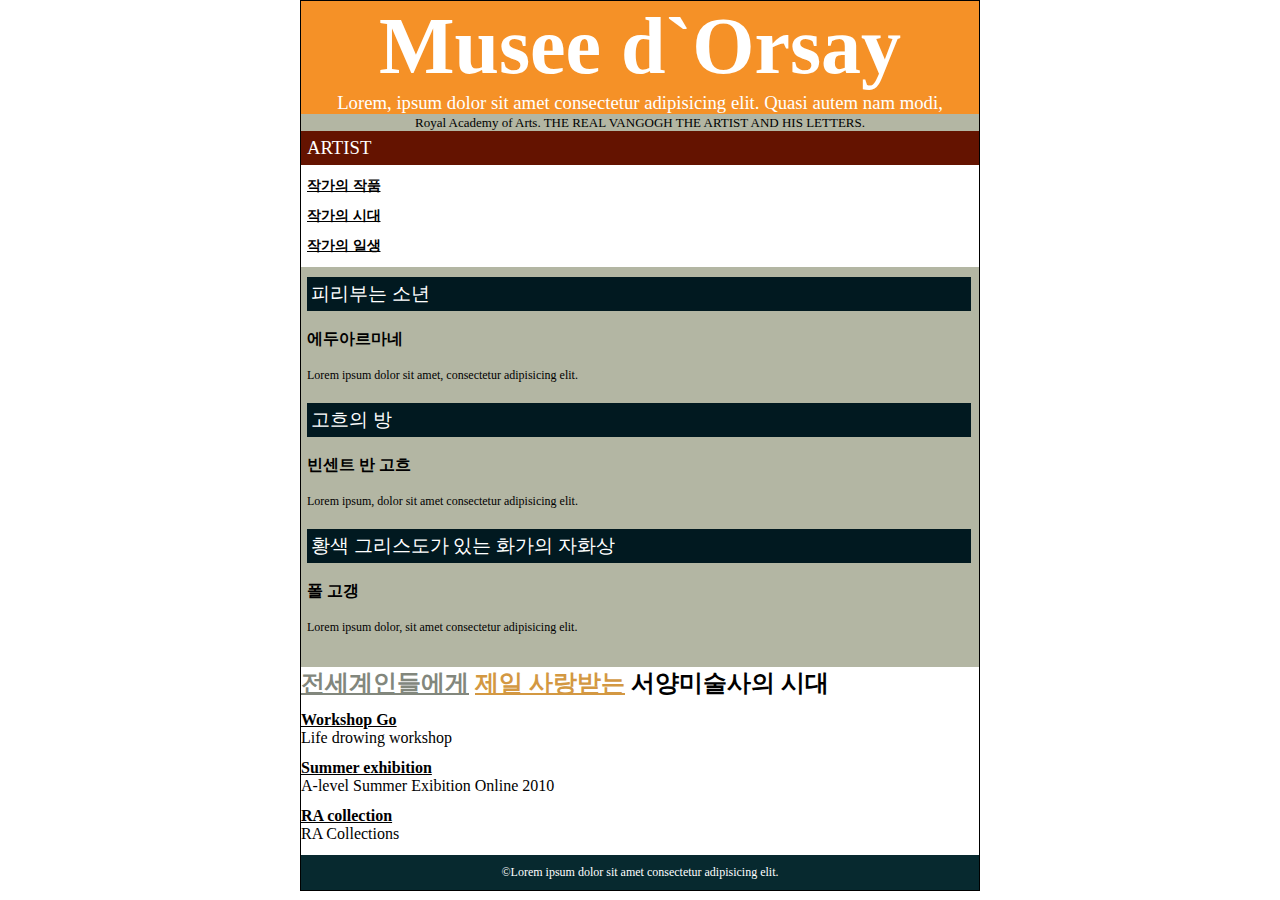
<file: index.html>
<!DOCTYPE html>
<html lang="ko">
    <head>
        <meta charset="UTF-8" />
        <meta http-equiv="X-UA-Compatible" content="IE=edge" />
        <meta name="viewport" content="width=device-width, initial-scale=1.0" />
        <title>Document</title>
        <link rel="stylesheet" href="style/style.css" />
    </head>
    <body>
        <div id="wrap">
            <header id="header">
                <h1>Musee d`Orsay</h1>
                <h3>Lorem, ipsum dolor sit amet consectetur adipisicing elit. Quasi autem nam modi,</h3>
                <p>Royal Academy of Arts. THE REAL VANGOGH THE ARTIST AND HIS LETTERS.</p>
            </header>
            <!-- header#header -->

            <main id="main">
                <nav id="gnb">
                    <h3>ARTIST</h3>
                    <ul id="mainMenu">
                        <li class="mainLi">
                            <a href="#">작가의 작품</a>
                        </li>
                        <li class="mainLi">
                            <a href="#">작가의 시대</a>
                        </li>
                        <li class="mainLi">
                            <a href="#">작가의 일생</a>
                        </li>
                    </ul>
                </nav>
                <!-- nav#gnb -->

                <div id="contents">
                    <article>
                        <h3>피리부는 소년</h3>
                        <h4>에두아르마네</h4>
                        <p>Lorem ipsum dolor sit amet, consectetur adipisicing elit.</p>
                    </article>
                    <article>
                        <h3>고흐의 방</h3>
                        <h4>빈센트 반 고흐</h4>
                        <p>Lorem ipsum, dolor sit amet consectetur adipisicing elit.</p>
                    </article>
                    <article>
                        <h3>황색 그리스도가 있는 화가의 자화상</h3>
                        <h4>폴 고갱</h4>
                        <p>Lorem ipsum dolor, sit amet consectetur adipisicing elit.</p>
                    </article>
                </div>
                <!-- div#contents -->
                <aside id="notice">
                    <h2>
                        <span>전세계인들에게</span>
                        <span>제일 사랑받는</span>
                        서양미술사의 시대
                    </h2>
                    <div id="noticeList">
                        <div class="schedule">
                            <h4>
                                <a href="#">Workshop Go</a>
                            </h4>
                            <p>Life drowing workshop</p>
                        </div>
                        <div class="schedule">
                            <h4>
                                <a href="#">Summer exhibition</a>
                            </h4>
                            <p>A-level Summer Exibition Online 2010</p>
                        </div>
                        <div class="schedule">
                            <h4>
                                <a href="#">RA collection</a>
                            </h4>
                            <p>RA Collections</p>
                        </div>
                    </div>
                </aside>
                <!-- aside#notice -->
            </main>
            <!-- main#main -->

            <footer id="footer">&copy;Lorem ipsum dolor sit amet consectetur adipisicing elit.</footer>
            <!-- footer#footer -->
        </div>
        <!-- div#wrap -->
    </body>
</html>
</file>
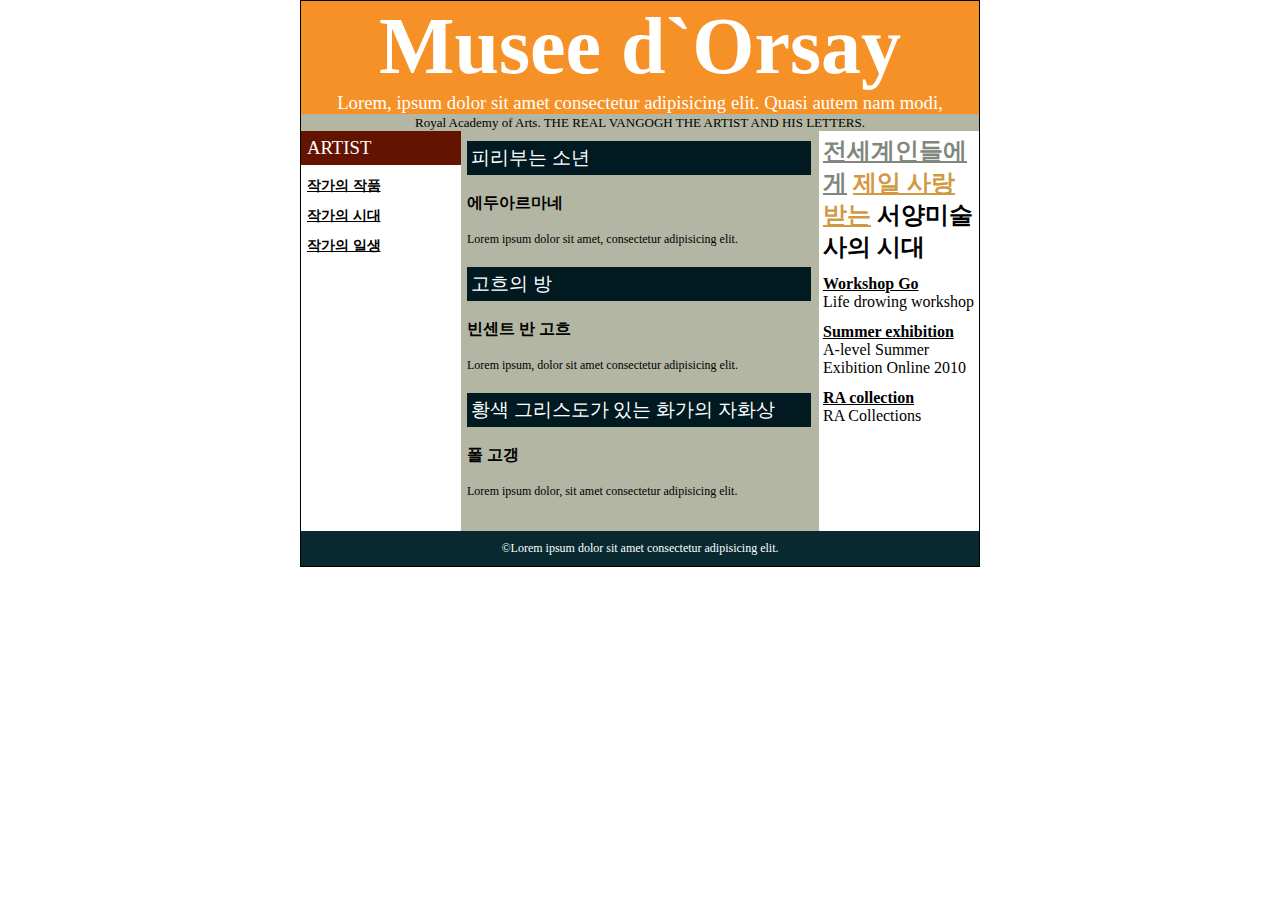
<file: displayFlex/index.html>
<!DOCTYPE html>
<html lang="ko">
    <head>
        <meta charset="UTF-8" />
        <meta http-equiv="X-UA-Compatible" content="IE=edge" />
        <meta name="viewport" content="width=device-width, initial-scale=1.0" />
        <title>Document</title>
        <link rel="stylesheet" href="style/style.css" />
    </head>
    <body>
        <div id="wrap">
            <header id="header">
                <h1>Musee d`Orsay</h1>
                <h3>Lorem, ipsum dolor sit amet consectetur adipisicing elit. Quasi autem nam modi,</h3>
                <p>Royal Academy of Arts. THE REAL VANGOGH THE ARTIST AND HIS LETTERS.</p>
            </header>
            <!-- header#header -->

            <main id="main" class="flexContainer">
                <nav id="gnb">
                    <h3>ARTIST</h3>
                    <ul id="mainMenu">
                        <li class="mainLi">
                            <a href="#">작가의 작품</a>
                        </li>
                        <li class="mainLi">
                            <a href="#">작가의 시대</a>
                        </li>
                        <li class="mainLi">
                            <a href="#">작가의 일생</a>
                        </li>
                    </ul>
                </nav>
                <!-- nav#gnb -->

                <div id="contents">
                    <article>
                        <h3>피리부는 소년</h3>
                        <h4>에두아르마네</h4>
                        <p>Lorem ipsum dolor sit amet, consectetur adipisicing elit.</p>
                    </article>
                    <article>
                        <h3>고흐의 방</h3>
                        <h4>빈센트 반 고흐</h4>
                        <p>Lorem ipsum, dolor sit amet consectetur adipisicing elit.</p>
                    </article>
                    <article>
                        <h3>황색 그리스도가 있는 화가의 자화상</h3>
                        <h4>폴 고갱</h4>
                        <p>Lorem ipsum dolor, sit amet consectetur adipisicing elit.</p>
                    </article>
                </div>
                <!-- div#contents -->
                <aside id="notice">
                    <h2>
                        <span>전세계인들에게</span>
                        <span>제일 사랑받는</span>
                        서양미술사의 시대
                    </h2>
                    <div id="noticeList">
                        <div class="schedule">
                            <h4>
                                <a href="#">Workshop Go</a>
                            </h4>
                            <p>Life drowing workshop</p>
                        </div>
                        <div class="schedule">
                            <h4>
                                <a href="#">Summer exhibition</a>
                            </h4>
                            <p>A-level Summer Exibition Online 2010</p>
                        </div>
                        <div class="schedule">
                            <h4>
                                <a href="#">RA collection</a>
                            </h4>
                            <p>RA Collections</p>
                        </div>
                    </div>
                </aside>
                <!-- aside#notice -->
            </main>
            <!-- main#main -->

            <footer id="footer">&copy;Lorem ipsum dolor sit amet consectetur adipisicing elit.</footer>
            <!-- footer#footer -->
        </div>
        <!-- div#wrap -->
    </body>
</html>
</file>
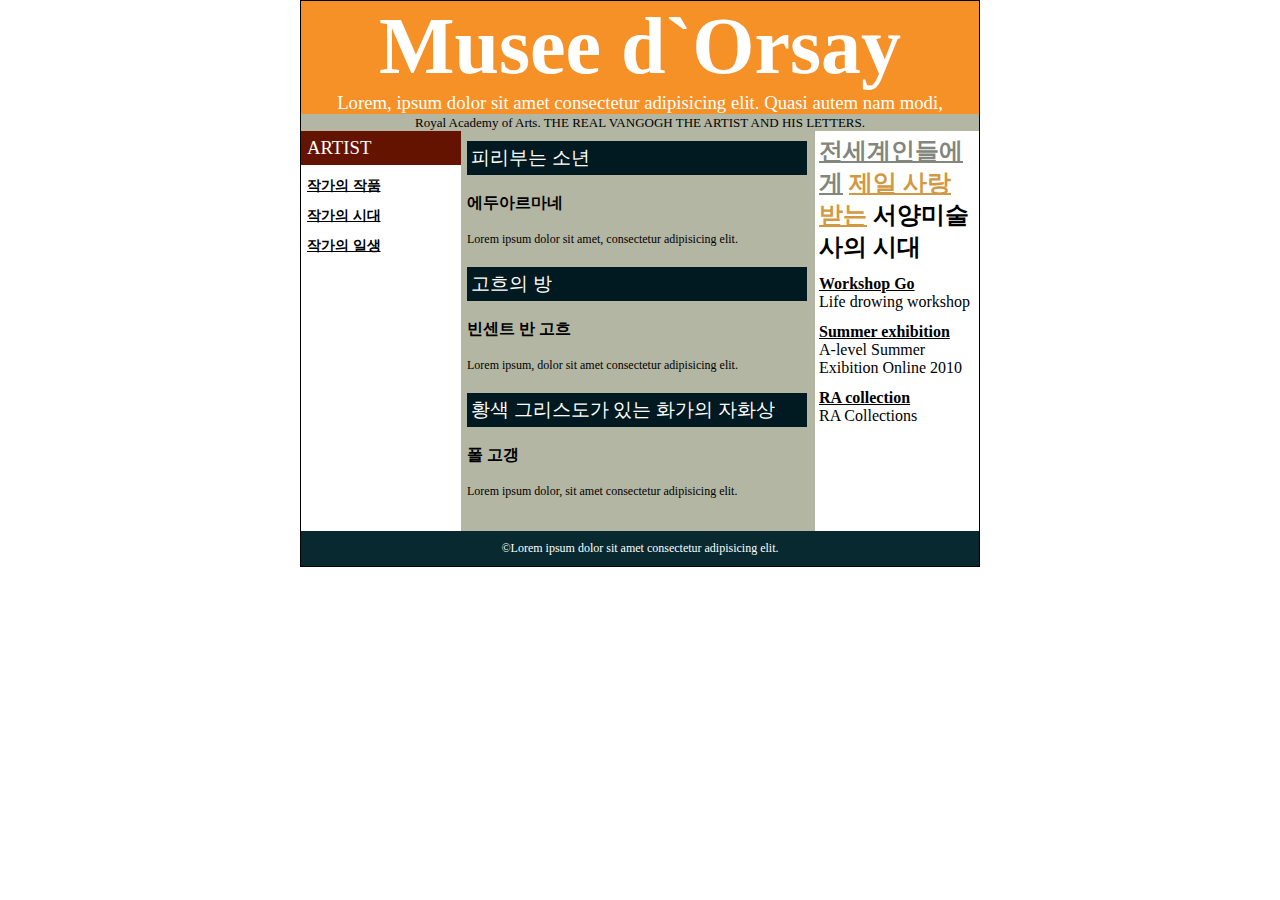
<file: displayTbl/index.html>
<!DOCTYPE html>
<html lang="ko">
    <head>
        <meta charset="UTF-8" />
        <meta http-equiv="X-UA-Compatible" content="IE=edge" />
        <meta name="viewport" content="width=device-width, initial-scale=1.0" />
        <title>Document</title>
        <link rel="stylesheet" href="style/style.css" />
    </head>
    <body>
        <div id="wrap">
            <header id="header">
                <h1>Musee d`Orsay</h1>
                <h3>Lorem, ipsum dolor sit amet consectetur adipisicing elit. Quasi autem nam modi,</h3>
                <p>Royal Academy of Arts. THE REAL VANGOGH THE ARTIST AND HIS LETTERS.</p>
            </header>
            <!-- header#header -->

            <main id="main">
                <!-- display: table  -->
                <div class="tblRow">
                    <nav id="gnb" class="tblCell">
                        <h3>ARTIST</h3>
                        <ul id="mainMenu">
                            <li class="mainLi">
                                <a href="#">작가의 작품</a>
                            </li>
                            <li class="mainLi">
                                <a href="#">작가의 시대</a>
                            </li>
                            <li class="mainLi">
                                <a href="#">작가의 일생</a>
                            </li>
                        </ul>
                    </nav>
                    <!-- nav#gnb -->

                    <div id="contents" class="tblCell">
                        <article>
                            <h3>피리부는 소년</h3>
                            <h4>에두아르마네</h4>
                            <p>Lorem ipsum dolor sit amet, consectetur adipisicing elit.</p>
                        </article>
                        <article>
                            <h3>고흐의 방</h3>
                            <h4>빈센트 반 고흐</h4>
                            <p>Lorem ipsum, dolor sit amet consectetur adipisicing elit.</p>
                        </article>
                        <article>
                            <h3>황색 그리스도가 있는 화가의 자화상</h3>
                            <h4>폴 고갱</h4>
                            <p>Lorem ipsum dolor, sit amet consectetur adipisicing elit.</p>
                        </article>
                    </div>
                    <!-- div#contents -->
                    <aside id="notice" class="tblCell">
                        <h2>
                            <span>전세계인들에게</span>
                            <span>제일 사랑받는</span>
                            서양미술사의 시대
                        </h2>
                        <div id="noticeList">
                            <div class="schedule">
                                <h4>
                                    <a href="#">Workshop Go</a>
                                </h4>
                                <p>Life drowing workshop</p>
                            </div>
                            <div class="schedule">
                                <h4>
                                    <a href="#">Summer exhibition</a>
                                </h4>
                                <p>A-level Summer Exibition Online 2010</p>
                            </div>
                            <div class="schedule">
                                <h4>
                                    <a href="#">RA collection</a>
                                </h4>
                                <p>RA Collections</p>
                            </div>
                        </div>
                    </aside>
                    <!-- aside#notice -->
                </div>
                <!-- div.tblRow -->
            </main>
            <!-- main#main -->

            <footer id="footer">&copy;Lorem ipsum dolor sit amet consectetur adipisicing elit.</footer>
            <!-- footer#footer -->
        </div>
        <!-- div#wrap -->
    </body>
</html>
</file>
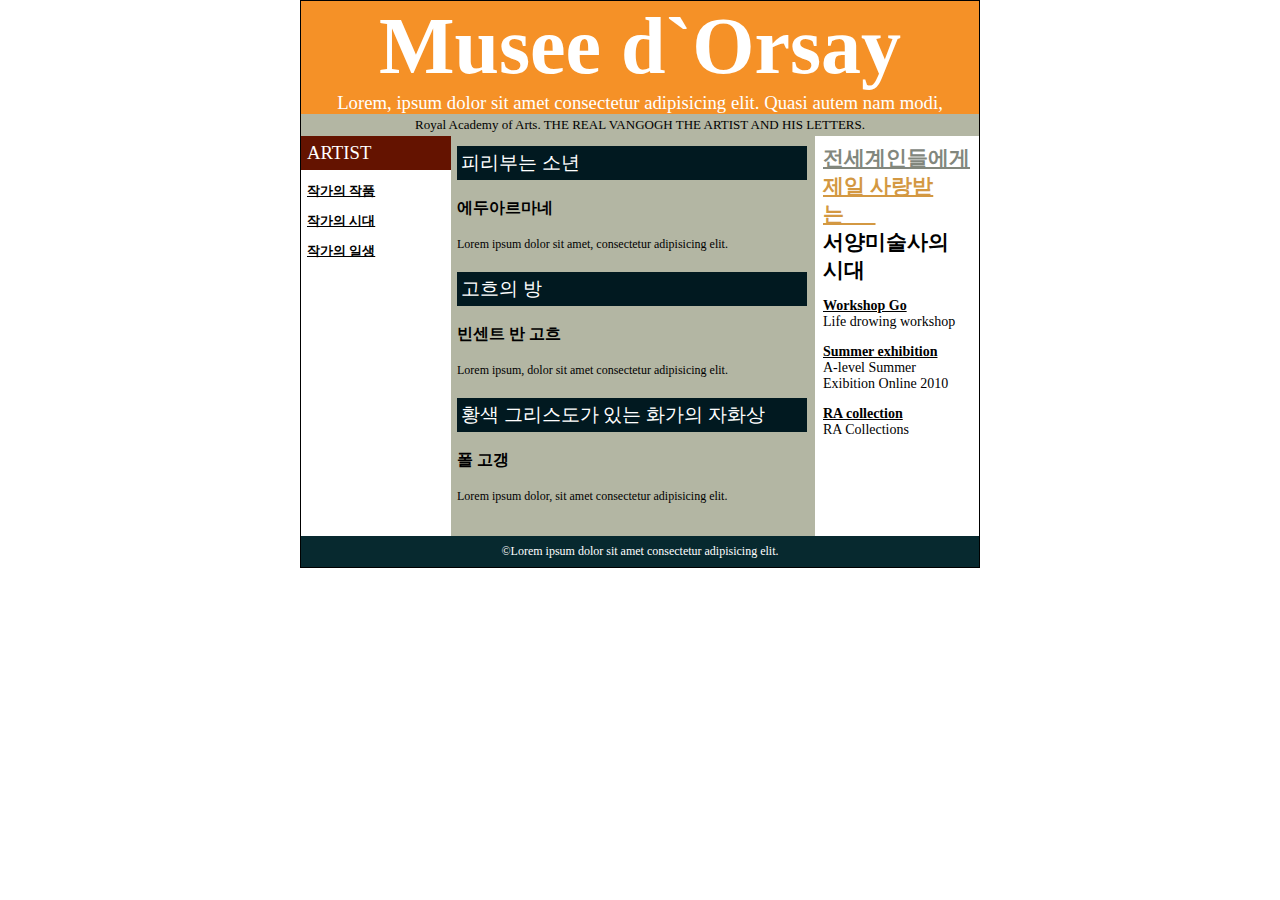
<file: float/index.html>
<!DOCTYPE html>
<html lang="ko">
    <head>
        <meta charset="UTF-8" />
        <meta http-equiv="X-UA-Compatible" content="IE=edge" />
        <meta name="viewport" content="width=device-width, initial-scale=1.0" />
        <title>Document</title>
        <link rel="stylesheet" href="style/style.css" />
    </head>
    <body>
        <div id="wrap">
            <header id="header">
                <h1>Musee d`Orsay</h1>
                <h3>Lorem, ipsum dolor sit amet consectetur adipisicing elit. Quasi autem nam modi,</h3>
                <p>Royal Academy of Arts. THE REAL VANGOGH THE ARTIST AND HIS LETTERS.</p>
            </header>
            <!-- header#header -->

            <main id="main">
                <nav id="gnb">
                    <h3>ARTIST</h3>
                    <ul id="mainMenu">
                        <li class="mainLi">
                            <a href="#">작가의 작품</a>
                        </li>
                        <li class="mainLi">
                            <a href="#">작가의 시대</a>
                        </li>
                        <li class="mainLi">
                            <a href="#">작가의 일생</a>
                        </li>
                    </ul>
                </nav>
                <!-- nav#gnb -->

                <div id="contents">
                    <article>
                        <h3>피리부는 소년</h3>
                        <h4>에두아르마네</h4>
                        <p>Lorem ipsum dolor sit amet, consectetur adipisicing elit.</p>
                    </article>
                    <article>
                        <h3>고흐의 방</h3>
                        <h4>빈센트 반 고흐</h4>
                        <p>Lorem ipsum, dolor sit amet consectetur adipisicing elit.</p>
                    </article>
                    <article>
                        <h3>황색 그리스도가 있는 화가의 자화상</h3>
                        <h4>폴 고갱</h4>
                        <p>Lorem ipsum dolor, sit amet consectetur adipisicing elit.</p>
                    </article>
                </div>
                <!-- div#contents -->
                <aside id="notice">
                    <h2>
                        <span>전세계인들에게</span> <br />
                        <span>제일 사랑받는&nbsp;&nbsp;&nbsp;&nbsp;&nbsp;&nbsp;</span> <br />
                        서양미술사의 시대
                    </h2>
                    <div id="noticeList">
                        <div class="schedule">
                            <h4>
                                <a href="#">Workshop Go</a>
                            </h4>
                            <p>Life drowing workshop</p>
                        </div>
                        <div class="schedule">
                            <h4>
                                <a href="#">Summer exhibition</a>
                            </h4>
                            <p>A-level Summer Exibition Online 2010</p>
                        </div>
                        <div class="schedule">
                            <h4>
                                <a href="#">RA collection</a>
                            </h4>
                            <p>RA Collections</p>
                        </div>
                    </div>
                </aside>
                <!-- aside#notice -->
            </main>
            <!-- main#main -->

            <footer id="footer">&copy;Lorem ipsum dolor sit amet consectetur adipisicing elit.</footer>
            <!-- footer#footer -->
        </div>
        <!-- div#wrap -->
    </body>
</html>
</file>
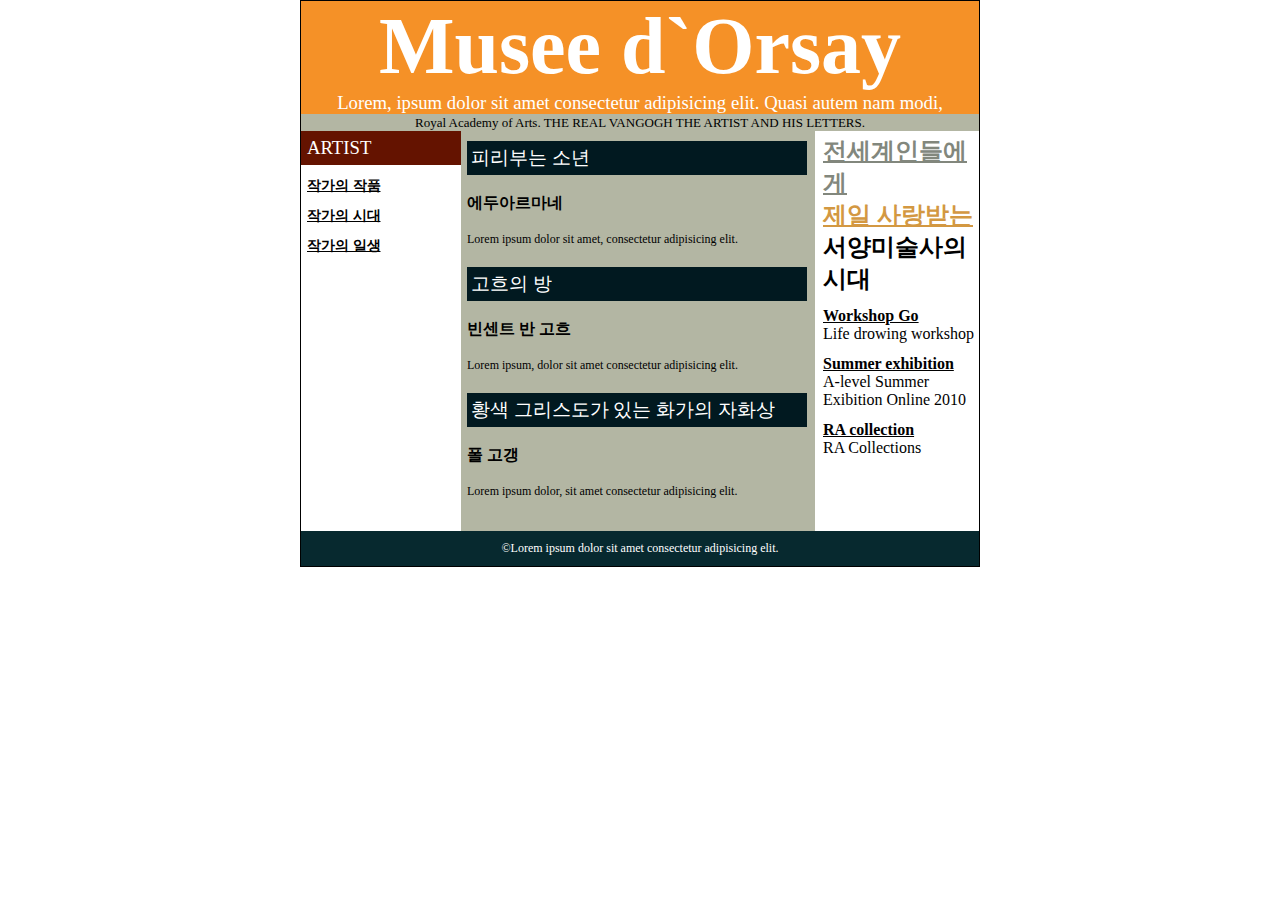
<file: position/index.html>
<!DOCTYPE html>
<html lang="ko">
    <head>
        <meta charset="UTF-8" />
        <meta http-equiv="X-UA-Compatible" content="IE=edge" />
        <meta name="viewport" content="width=device-width, initial-scale=1.0" />
        <title>Document</title>
        <link rel="stylesheet" href="style/style.css" />
    </head>
    <body>
        <div id="wrap">
            <header id="header">
                <h1>Musee d`Orsay</h1>
                <h3>Lorem, ipsum dolor sit amet consectetur adipisicing elit. Quasi autem nam modi,</h3>
                <p>Royal Academy of Arts. THE REAL VANGOGH THE ARTIST AND HIS LETTERS.</p>
            </header>
            <!-- header#header -->

            <main id="main">
                <nav id="gnb">
                    <h3>ARTIST</h3>
                    <ul id="mainMenu">
                        <li class="mainLi">
                            <a href="#">작가의 작품</a>
                        </li>
                        <li class="mainLi">
                            <a href="#">작가의 시대</a>
                        </li>
                        <li class="mainLi">
                            <a href="#">작가의 일생</a>
                        </li>
                    </ul>
                </nav>
                <!-- nav#gnb -->

                <div id="contents">
                    <article>
                        <h3>피리부는 소년</h3>
                        <h4>에두아르마네</h4>
                        <p>Lorem ipsum dolor sit amet, consectetur adipisicing elit.</p>
                    </article>
                    <article>
                        <h3>고흐의 방</h3>
                        <h4>빈센트 반 고흐</h4>
                        <p>Lorem ipsum, dolor sit amet consectetur adipisicing elit.</p>
                    </article>
                    <article>
                        <h3>황색 그리스도가 있는 화가의 자화상</h3>
                        <h4>폴 고갱</h4>
                        <p>Lorem ipsum dolor, sit amet consectetur adipisicing elit.</p>
                    </article>
                </div>
                <!-- div#contents -->
                <aside id="notice">
                    <h2>
                        <span>전세계인들에게</span> <br />
                        <span>제일 사랑받는</span> <br />
                        서양미술사의 시대
                    </h2>
                    <div id="noticeList">
                        <div class="schedule">
                            <h4>
                                <a href="#">Workshop Go</a>
                            </h4>
                            <p>Life drowing workshop</p>
                        </div>
                        <div class="schedule">
                            <h4>
                                <a href="#">Summer exhibition</a>
                            </h4>
                            <p>A-level Summer Exibition Online 2010</p>
                        </div>
                        <div class="schedule">
                            <h4>
                                <a href="#">RA collection</a>
                            </h4>
                            <p>RA Collections</p>
                        </div>
                    </div>
                </aside>
                <!-- aside#notice -->
            </main>
            <!-- main#main -->

            <footer id="footer">&copy;Lorem ipsum dolor sit amet consectetur adipisicing elit.</footer>
            <!-- footer#footer -->
        </div>
        <!-- div#wrap -->
    </body>
</html>
</file>
<file: style/style.css>
@charset "UTF-8";

/* reset */
* {
    padding: 0;
    margin: 0;
    box-sizing: border-box;
}

ul {
    list-style: none;
}
a {
    color: #000;
}
/* reset */

/* div#wrap start */
div#wrap {
    width: 680px;
    border: 1px solid #000;
    margin: 0 auto;
}
/* div#wrap end */

/* header#header start */
header#header {
    color: #fff;
    text-align: center;
    background-color: #f59127;
}
#header h1 {
    font-size: 80px;
}
#header h3 {
    font-weight: normal;
}
#header p {
    color: #000;
    height: 17px;
    line-height: 17px;
    font-size: 13px;
    text-align: center;
    background-color: #b3b6a3;
}
/* header#header end */

/* main#main start */

/* nav#gnb */
#main nav#gnb h3 {
    color: #fff;
    font-weight: normal;
    padding: 6px;
    background-color: #641300;
}
nav#gnb ul#mainMenu {
    padding: 6px;
}
nav#gnb a {
    color: #000;
    font-size: 14px;
    font-weight: bold;
    line-height: 30px;
}
/* nav#gnb end */

/* div#contents */
div#contents {
    padding: 10px 8px 12px 6px;
    background-color: #b3b6a3;
}
div#contents article {
    margin-bottom: 20px;
}
#contents h3 {
    color: #fff;
    font-weight: normal;
    padding: 4px;
    background-color: #011920;
}
div#contents h4 {
    margin: 18px 0;
}
div#contents p {
    font-size: 12px;
}
/* div#contents end */

/* aside#notice */
aside#notice h2 span {
    text-decoration: underline;
}
aside#notice h2 span:first-child {
    color: #82877d;
}
aside#notice h2 span:nth-child(2) {
    color: #d39842;
}
#notice div.schedule {
    margin: 12px 0;
}

/* aside#notice end */

/* main#main end */

/* footer#footer start */
footer#footer {
    color: #fff;
    font-size: 12px;
    text-align: center;
    padding: 10px;
    background-color: #07292f;
}
/* footer#footer end */
</file>
<file: displayFlex/style/style.css>
@charset "UTF-8";

/* reset */
* {
    padding: 0;
    margin: 0;
    box-sizing: border-box;
}

ul {
    list-style: none;
}
a {
    color: #000;
}
.flexContainer {
    display: flex;
}
/* reset */

/* div#wrap start */
div#wrap {
    width: 680px;
    border: 1px solid #000;
    margin: 0 auto;
}
/* div#wrap end */

/* header#header start */
header#header {
    color: #fff;
    text-align: center;
    background-color: #f59127;
}
#header h1 {
    font-size: 80px;
}
#header h3 {
    font-weight: normal;
}
#header p {
    color: #000;
    height: 17px;
    line-height: 17px;
    font-size: 13px;
    text-align: center;
    background-color: #b3b6a3;
}
/* header#header end */

/* main#main start */

/* display : flex */
nav#gnb {
    width: 160px;
}
div#contents {
    /* width: 354px; */
    flex: 1;
}
aside#notice {
    width: 160px;
    padding: 4px;
}
/* display : flex end */

/* nav#gnb */
#main nav#gnb h3 {
    color: #fff;
    font-weight: normal;
    padding: 6px;
    background-color: #641300;
}
nav#gnb ul#mainMenu {
    padding: 6px;
}
nav#gnb a {
    color: #000;
    font-size: 14px;
    font-weight: bold;
    line-height: 30px;
}
/* nav#gnb end */

/* div#contents */
div#contents {
    padding: 10px 8px 12px 6px;
    background-color: #b3b6a3;
}
div#contents article {
    margin-bottom: 20px;
}
#contents h3 {
    color: #fff;
    font-weight: normal;
    padding: 4px;
    background-color: #011920;
}
div#contents h4 {
    margin: 18px 0;
}
div#contents p {
    font-size: 12px;
}
/* div#contents end */

/* aside#notice */
aside#notice h2 span {
    text-decoration: underline;
}
aside#notice h2 span:first-child {
    color: #82877d;
}
aside#notice h2 span:nth-child(2) {
    color: #d39842;
}
#notice div.schedule {
    margin: 12px 0;
}

/* aside#notice end */

/* main#main end */

/* footer#footer start */
footer#footer {
    color: #fff;
    font-size: 12px;
    text-align: center;
    padding: 10px;
    background-color: #07292f;
}
/* footer#footer end */
</file>
<file: displayTbl/style/style.css>
@charset "UTF-8";

/* reset */
* {
    padding: 0;
    margin: 0;
    box-sizing: border-box;
}

ul {
    list-style: none;
}
a {
    color: #000;
}
/* reset */

/* div#wrap start */
div#wrap {
    width: 680px;
    border: 1px solid #000;
    margin: 0 auto;
}
/* div#wrap end */

/* header#header start */
header#header {
    color: #fff;
    text-align: center;
    background-color: #f59127;
}
#header h1 {
    font-size: 80px;
}
#header h3 {
    font-weight: normal;
}
#header p {
    color: #000;
    height: 17px;
    line-height: 17px;
    font-size: 13px;
    text-align: center;
    background-color: #b3b6a3;
}
/* header#header end */

/* main#main start */
/* display : table */
main#main {
    display: table;
}
#main div.tblRow {
    display: table-row;
}
#main .tblCell {
    vertical-align: top;
    display: table-cell;
}
#main nav#gnb {
    width: 160px;
}
#main #contents {
    width: 354px;
}
aside#notice {
    width: 161px;
    padding: 4px;
}
/* display : table end */
/* nav#gnb */
#main nav#gnb h3 {
    color: #fff;
    font-weight: normal;
    padding: 6px;
    background-color: #641300;
}
nav#gnb ul#mainMenu {
    padding: 6px;
}
nav#gnb a {
    color: #000;
    font-size: 14px;
    font-weight: bold;
    line-height: 30px;
}
/* nav#gnb end */

/* div#contents */
div#contents {
    padding: 10px 8px 12px 6px;
    background-color: #b3b6a3;
}
div#contents article {
    margin-bottom: 20px;
}
#contents h3 {
    color: #fff;
    font-weight: normal;
    padding: 4px;
    background-color: #011920;
}
div#contents h4 {
    margin: 18px 0;
}
div#contents p {
    font-size: 12px;
}
/* div#contents end */

/* aside#notice */
aside#notice h2 span {
    text-decoration: underline;
}
aside#notice h2 span:first-child {
    color: #82877d;
}
aside#notice h2 span:nth-child(2) {
    color: #d39842;
}
#notice div.schedule {
    margin: 12px 0;
}

/* aside#notice end */

/* main#main end */

/* footer#footer start */
footer#footer {
    color: #fff;
    font-size: 12px;
    text-align: center;
    padding: 10px;
    background-color: #07292f;
}
/* footer#footer end */
</file>
<file: float/style/style.css>
@charset "UTF-8";
* {
    padding: 0;
    margin: 0;
    box-sizing: border-box;
}

ul {
    list-style: none;
}
/* Reset 끝 */

/* div#wrap 시작 */
div#wrap {
    width: 680px;
    border: 1px solid #000;
    margin: 0 auto;
}
/* div#wrap 끝 */

/* header#header 시작 */
header#header {
    color: #fff;
    text-align: center;
    background-color: #f59127;
}
#header h1 {
    font-size: 80px;
}
#header h3 {
    font-weight: normal;
}

#header p {
    color: #000;
    height: 22px;
    font-size: 13px;
    line-height: 22px;
    background-color: #b3b6a3;
}
/* header#header 끝 */

/* main#main 시작 */

/* 플로트레이아웃 적용 시작 */
main#main nav#gnb,
main#main div#contents,
main#main aside#notice {
    float: left;
}
/* 플로트레이아웃 적용 끝 */

/* nav#gnb 시작 */
main#main nav#gnb {
    width: 150px;
}
main#main nav#gnb h3 {
    color: #fff;
    font-weight: normal;
    padding: 6px;
    background-color: #641300;
}

nav#gnb ul#mainMenu {
    padding: 6px;
}
nav#gnb a {
    color: #000;
    font-size: 13px;
    font-weight: bold;
    line-height: 30px;
}
/* nav#gnb 끝 */

/* div#contents 시작 */
div#contents {
    width: 364px;
    padding: 10px 8px 12px 6px;
    background-color: #b3b6a3;
}

div#contents article {
    margin-bottom: 20px;
}

div#contents h3 {
    color: #fff;
    font-weight: normal;
    padding: 4px;
    background-color: #011920;
}
div#contents h4 {
    margin: 18px 0;
}
div#contents p {
    font-size: 12px;
}

/* div#contents 끝 */

/* aside#notice 시작 */
aside#notice {
    width: 164px;
    padding: 8px;
    /* border: 1px solid #000; */
}

aside#notice div.schedule {
    margin: 12px 0;
}
aside#notice h2 {
    font-size: 21px;
}
aside#notice h2 span {
    text-decoration: underline;
}
aside#notice h2 span:first-child {
    color: #82877d;
}
aside#notice h2 span:nth-child(3) {
    color: #d39842;
}

#notice div#noticeList a,
#notice div#noticeList p {
    color: #000;
    font-size: 14px;
}
/* aside#notice 끝 */

/* main#main 끝 */

/* footer#footer 시작 */
footer#footer {
    color: #fff;
    font-size: 12px;
    text-align: center;
    padding: 8px;
    background-color: #07292f;
    clear: both;
}
/* footer#footer 끝 */
</file>
<file: position/style/style.css>
@charset "UTF-8";

/* reset */
* {
    padding: 0;
    margin: 0;
    box-sizing: border-box;
}

ul {
    list-style: none;
}
a {
    color: #000;
}
/* reset */

/* div#wrap start */
div#wrap {
    width: 680px;
    border: 1px solid #000;
    margin: 0 auto;
}
/* div#wrap end */

/* header#header start */
header#header {
    color: #fff;
    text-align: center;
    background-color: #f59127;
}
#header h1 {
    font-size: 80px;
}
#header h3 {
    font-weight: normal;
}
#header p {
    color: #000;
    height: 17px;
    line-height: 17px;
    font-size: 13px;
    text-align: center;
    background-color: #b3b6a3;
}
/* header#header end */

/* main#main start */

/* position layout start */
main#main {
    position: relative;
}
#main nav#gnb {
    width: 160px;
    position: absolute;
    left: 0;
    top: 0;
}
div#contents {
    width: 354px;
    margin-left: 160px;
}
aside#notice {
    width: 160px;
    position: absolute;
    right: 0;
    top: 0;
    padding: 4px;
}
/* position layout end */

/* nav#gnb */
#main nav#gnb h3 {
    color: #fff;
    font-weight: normal;
    padding: 6px;
    background-color: #641300;
}
nav#gnb ul#mainMenu {
    padding: 6px;
}
nav#gnb a {
    color: #000;
    font-size: 14px;
    font-weight: bold;
    line-height: 30px;
}
/* nav#gnb end */

/* div#contents */
div#contents {
    padding: 10px 8px 12px 6px;
    background-color: #b3b6a3;
}
div#contents article {
    margin-bottom: 20px;
}
#contents h3 {
    color: #fff;
    font-weight: normal;
    padding: 4px;
    background-color: #011920;
}
div#contents h4 {
    margin: 18px 0;
}
div#contents p {
    font-size: 12px;
}
/* div#contents end */

/* aside#notice */
aside#notice h2 span {
    text-decoration: underline;
}
aside#notice h2 span:first-child {
    color: #82877d;
}
aside#notice h2 span:nth-child(3) {
    color: #d39842;
}
#notice div.schedule {
    margin: 12px 0;
}

/* aside#notice end */

/* main#main end */

/* footer#footer start */
footer#footer {
    color: #fff;
    font-size: 12px;
    text-align: center;
    padding: 10px;
    background-color: #07292f;
}
/* footer#footer end */
</file>
